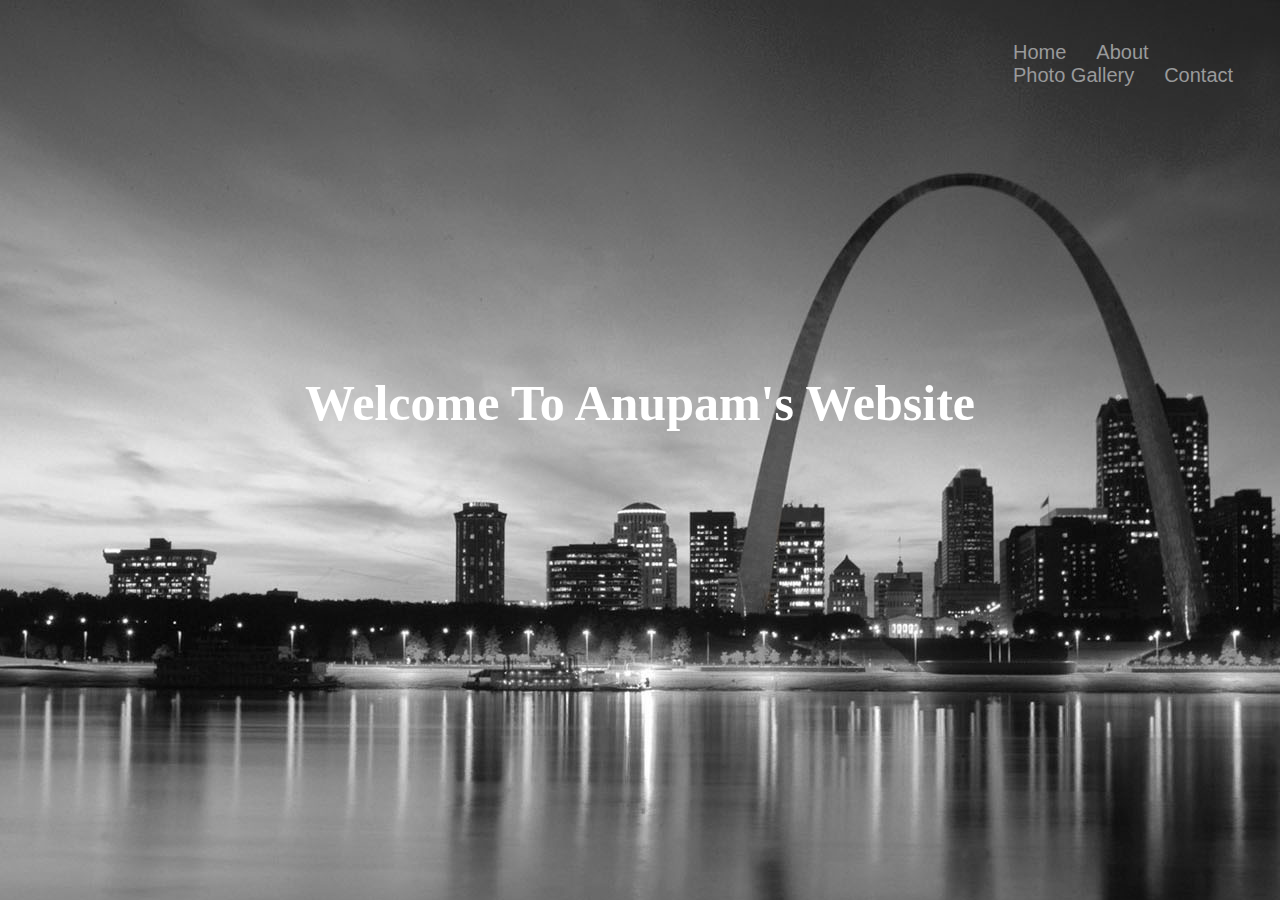
<file: index.html>
<!DOCTYPE html>
    <html>
        <head>
            <link rel="stylesheet" href="styles.css" type="text/css" />
            <link rel="stylesheet" href="https://fonts.googleapis.com/icon?family=Material+Icons">

            <title> Welcome </title>
        </head>
            <body background="stl.jpg">
    
                <ul id="navi">
                    <li><a href="index.html">Home</a></li>
                    <li><a href="About.html">About</a></li>
                    <li><a href="pics.html">Photo Gallery</a></li>
                    <li><a href="contact.html">Contact</a></li>
                </ul>
                <div class="flex-container">
  <h1 id="title">Welcome To Anupam's Website</h1>
</div>
                
        
    
            
            </body>
    </html>
</file>
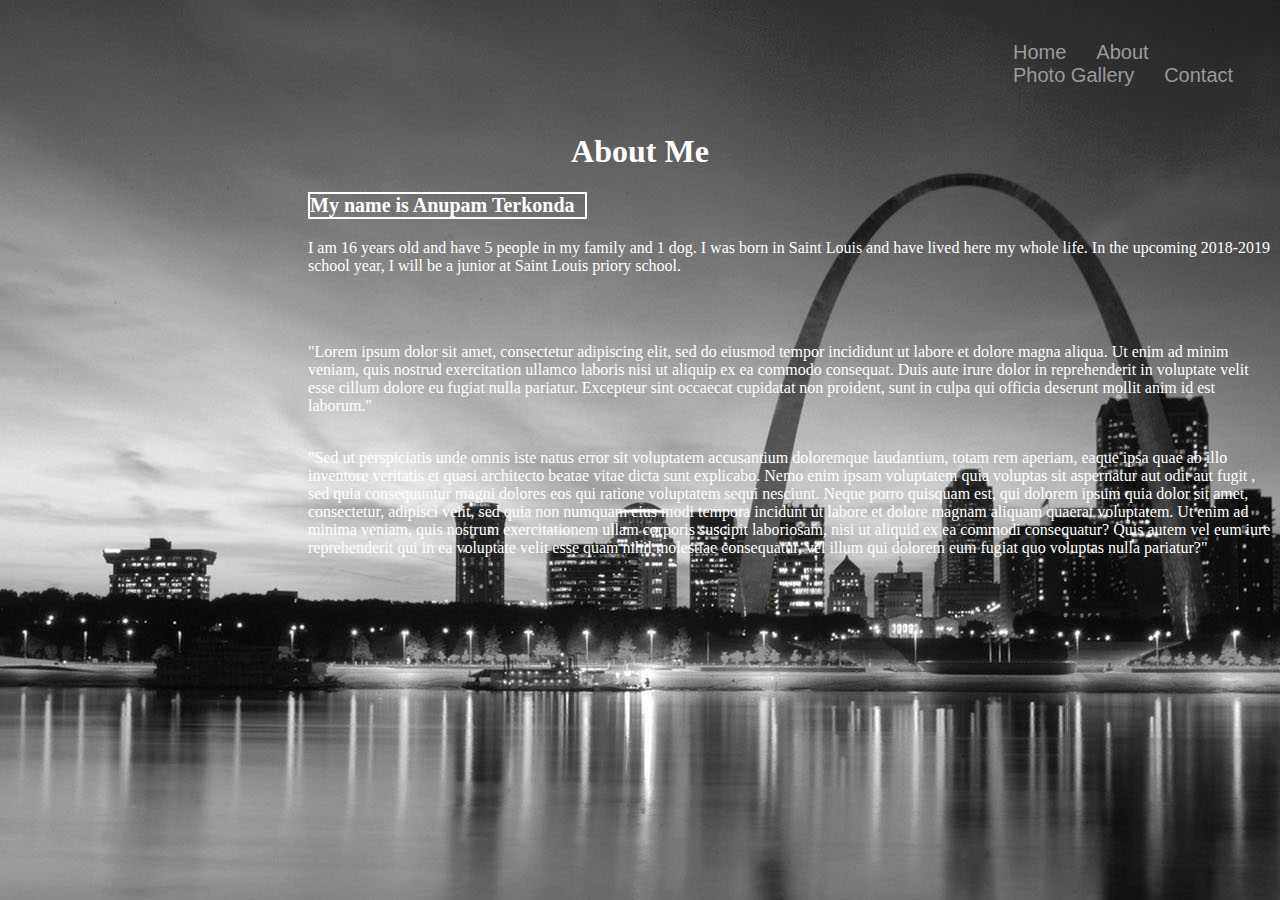
<file: About.html>
<!DOCTYPE html>
<html>
    <head>
        <title>About me</title>
        <link rel="stylesheet" href="AboutMe.css" type="text/css" />
        <link rel="stylesheet" href="https://fonts.googleapis.com/icon?family=Material+Icons">

    </head>
    <body background="stl.jpg">
               <ul id="navi">
                    <li><a href="index.html">Home</a></li>
                    <li><a href="About.html">About</a></li>
                    <li><a href="pics.html">Photo Gallery</a></li>
                    <li><a href="contact.html">Contact</a></li>
                </ul>
        <h1>About Me</h1>
        <p class="name"><strong>My name is Anupam Terkonda</strong></p>
        <p class="intro">I am 16 years old and have 5 people in my family and 1 dog.
        I was born in Saint Louis and have lived here my whole life.
        In the upcoming 2018-2019 school year, I will be a junior at
        Saint Louis priory school.</p>
        <br>
        <br>
        <p class="body">"Lorem ipsum dolor sit amet, consectetur
        adipiscing elit, sed do eiusmod tempor incididunt ut labore 
        et dolore magna aliqua. Ut enim ad minim veniam, quis nostrud 
        exercitation ullamco laboris nisi ut aliquip ex ea commodo 
        consequat. Duis aute irure dolor in reprehenderit in voluptate 
        velit esse cillum dolore eu fugiat nulla pariatur. Excepteur
        sint occaecat cupidatat non proident, sunt in culpa qui officia
        deserunt mollit anim id est laborum."
        <br>
        <br>
        <p class="body">"Sed ut perspiciatis unde omnis iste natus
        error sit voluptatem accusantium doloremque laudantium, totam
        rem aperiam, eaque ipsa quae ab illo inventore veritatis et 
        quasi architecto beatae vitae dicta sunt explicabo. Nemo enim 
        ipsam voluptatem quia voluptas sit aspernatur aut odit aut fugit
        , sed quia consequuntur magni dolores eos qui ratione voluptatem
        sequi nesciunt. Neque porro quisquam est, qui dolorem ipsum 
        quia dolor sit amet, consectetur, adipisci velit, sed quia non 
        numquam eius modi tempora incidunt ut labore et dolore magnam 
        aliquam quaerat voluptatem. Ut enim ad minima veniam, quis 
        nostrum exercitationem ullam corporis suscipit laboriosam, 
        nisi ut aliquid ex ea commodi consequatur? Quis autem vel 
        eum iure reprehenderit qui in ea voluptate velit esse quam 
        nihil molestiae consequatur, vel illum qui dolorem eum fugiat 
        quo voluptas nulla pariatur?"</p>

</p>
    </body>
    </html>
</file>
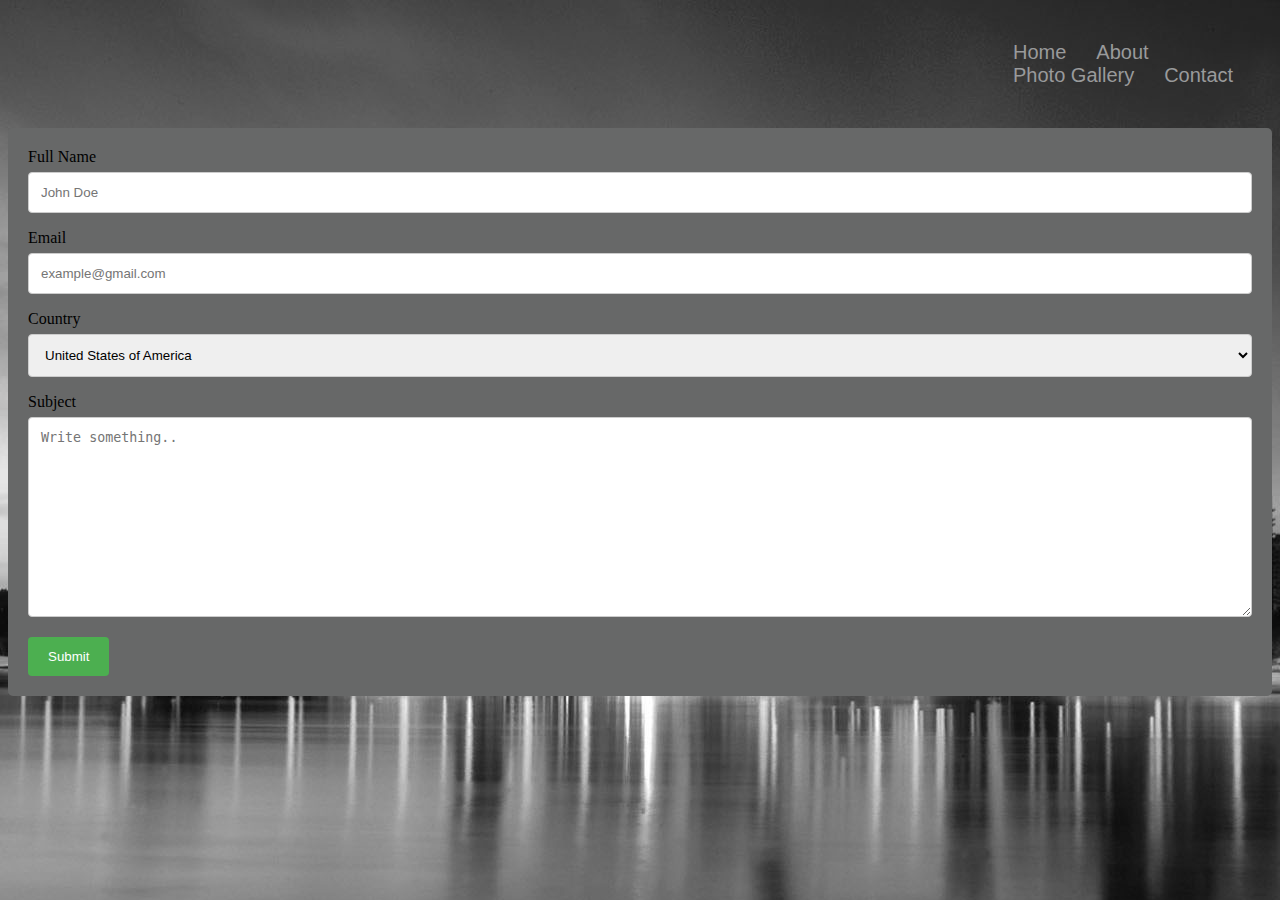
<file: contact.html>
<!DOCTYPE html>
<html>
<head>
    <title>Contact Page</title>
    <link rel="stylesheet" href="contact.css" type="text/css" />
</head>
    <body background="stl.jpg">
               <ul id="navi">
                    <li><a href="index.html">Home</a></li>
                    <li><a href="About.html">About</a></li>
                    <li><a href="pics.html">Photo Gallery</a></li>
                    <li><a href="contact.html">Contact</a></li>
                </ul>
    <div class="container">
  <form action="action_page.php">

    <label for="fname">Full Name</label>
    <input type="text" id="fname" name="firstname" placeholder="John Doe">

    <label for="lname">Email</label>
    <input type="text" id="lname" name="lastname" placeholder="example@gmail.com">

    <label for="country">Country</label>
    <select id="country" name="country">
      <option value="australia">United States of America</option>
      <option value="canada">Canada</option>
      <option value="usa">Australia</option>
    </select>

    <label for="subject">Subject</label>
    <textarea id="subject" name="subject" placeholder="Write something.." style="height:200px"></textarea>

    <input type="submit" value="Submit">

  </form>
</div>
</body>
</html>
</file>
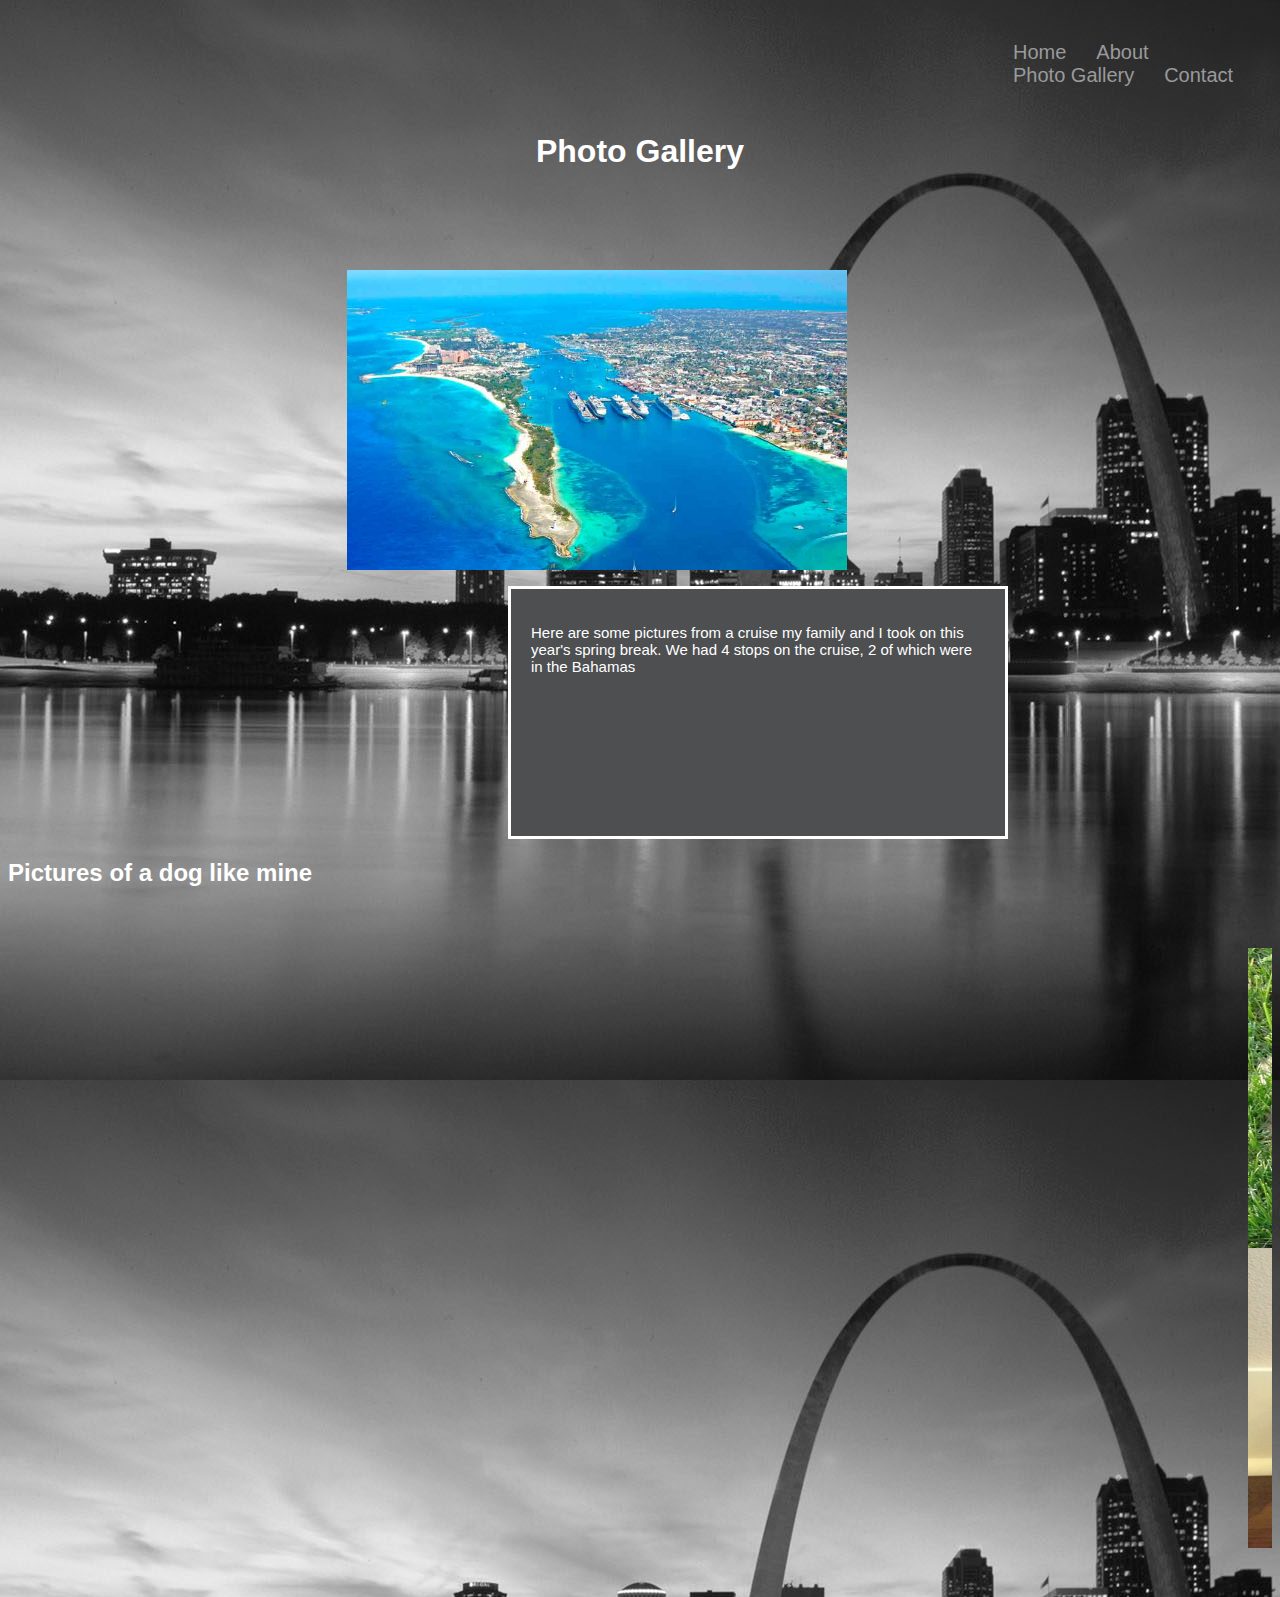
<file: pics.html>
<!DOCTYPE html>
<html>
    <head>
        <title>Photo Gallery</title>
        <link rel="stylesheet" href="pics.css" type="text/css" />
        <link rel="stylesheet" href="https://fonts.googleapis.com/icon?family=Material+Icons">

    </head>
    <body background="stl.jpg">
        <ul id="navi">
                    <li><a href="index.html">Home</a></li>
                    <li><a href="About.html">About</a></li>
                    <li><a href="pics.html">Photo Gallery</a></li>
                    <li><a href="contact.html">Contact</a></li>
         </ul>
         <h1>Photo Gallery</h1>

         
 <div class="slideshow-container">

<div class="mySlides fade">
  <div class="numbertext">1 / 3</div>
  <img src="cru.jpg" width="500" height="300">
  
</div>

<div class="mySlides fade">
  <div class="numbertext">2 / 3</div>
  <img src="carib.jpg" width="500" height="300">
  
</div>

<div class="mySlides fade">
  <div class="numbertext">3 / 3</div>
  <img src="water.jpg" width="500" height="300">
  
</div>

</div>
<br>

<div style="text-align:center">
  <span class="dot"></span> 
  <span class="dot"></span> 
  <span class="dot"></span> 
</div>

<script>
var slideIndex = 0;
showSlides();

function showSlides() {
    var i;
    var slides = document.getElementsByClassName("mySlides");
    var dots = document.getElementsByClassName("dot");
    for (i = 0; i < slides.length; i++) {
       slides[i].style.display = "none";  
    }
    slideIndex++;
    if (slideIndex > slides.length) {slideIndex = 1}    
    for (i = 0; i < dots.length; i++) {
        dots[i].className = dots[i].className.replace(" active", "");
    }
    slides[slideIndex-1].style.display = "block";  
    dots[slideIndex-1].className += " active";
    setTimeout(showSlides, 2000); // Change image every 2 seconds
}
</script>
         
    <div class="text1"><p>Here are some pictures from a cruise my family
    and I took on this year's spring break. We had 4 stops on the cruise,
    2 of which were in the Bahamas</p></div>
    
    </p></div>
    <h2>    Pictures of a dog like mine</h2>
    <div class="dogs">
        <ul>    
        <div><img src="dog.jpg" width="500" height="300"></div>
        <div><img src="shorkie.jpg" width="500" height="300"></div>
        </ul>
    </div>
    </body>
</html>
</file>
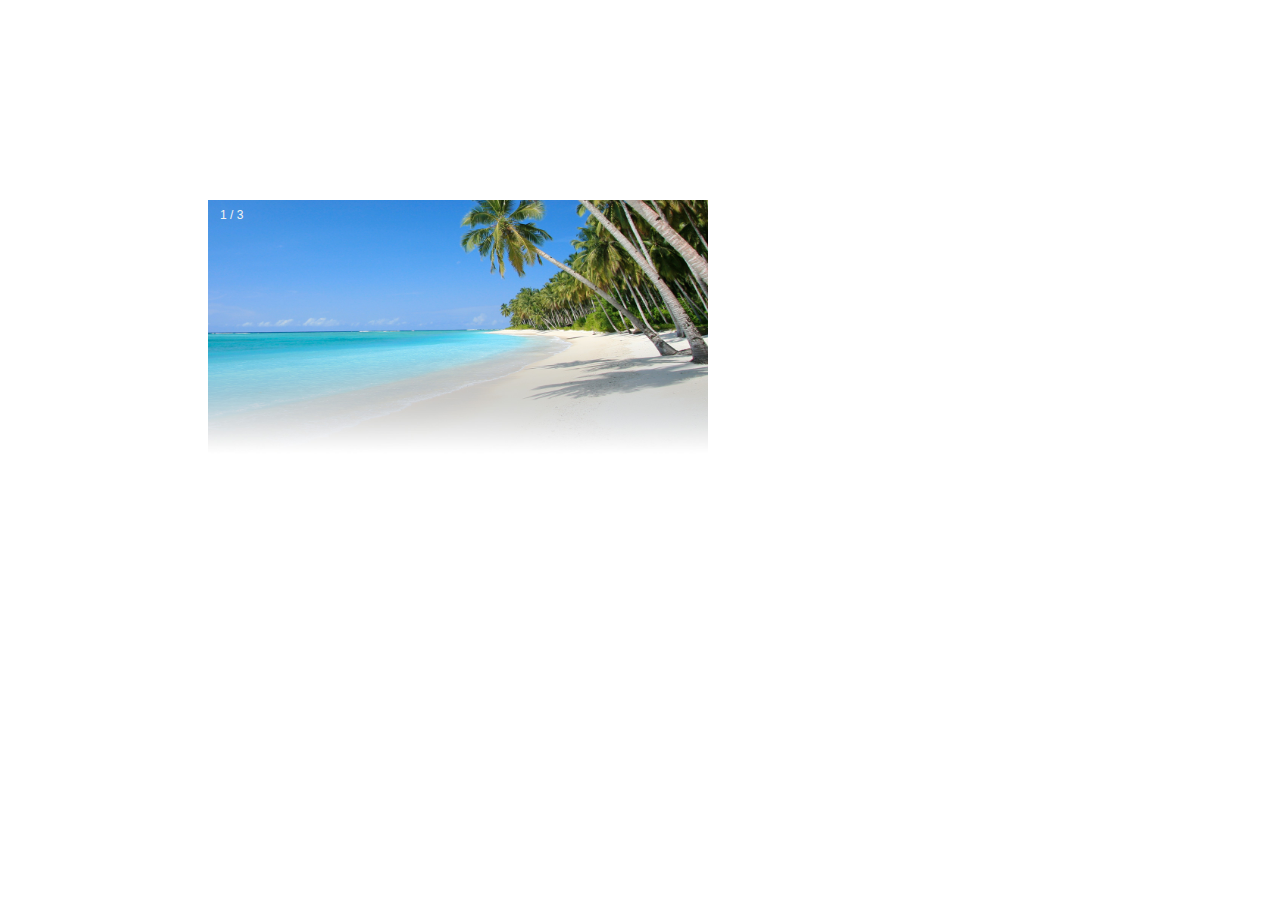
<file: test.html>
<!DOCTYPE html>
<head>
    <title>Test</title>
    <link rel="stylesheet" href="test.css" type="text/css" />
</head>
<body>

<div class="slideshow-container">

<div class="mySlides fade">
  <div class="numbertext">1 / 3</div>
  <img src="be.jpg" width="500" height="300">
  
</div>

<div class="mySlides fade">
  <div class="numbertext">2 / 3</div>
  <img src="carib.jpg" width="500" height="300">
  
</div>

<div class="mySlides fade">
  <div class="numbertext">3 / 3</div>
  <img src="water.jpg" width="500" height="300">
  
</div>

</div>
<br>

<div style="text-align:center">
  <span class="dot"></span> 
  <span class="dot"></span> 
  <span class="dot"></span> 
</div>

<script>
var slideIndex = 0;
showSlides();

function showSlides() {
    var i;
    var slides = document.getElementsByClassName("mySlides");
    var dots = document.getElementsByClassName("dot");
    for (i = 0; i < slides.length; i++) {
       slides[i].style.display = "none";  
    }
    slideIndex++;
    if (slideIndex > slides.length) {slideIndex = 1}    
    for (i = 0; i < dots.length; i++) {
        dots[i].className = dots[i].className.replace(" active", "");
    }
    slides[slideIndex-1].style.display = "block";  
    dots[slideIndex-1].className += " active";
    setTimeout(showSlides, 2000); // Change image every 2 seconds
}
</script>

    

</body>

</html>
</file>
<file: styles.css>
h1{
    color: #ffffff;
    text-align: center;
    width: auto;
    height: auto;
    font-size: 50px;
}
body{
    background-color: #ffffff;
}
p{
    color: black;
}

ul{
    list-style-type: none;
    margin-left: 950px;
    padding-top: 25px;
    padding-bottom: 25px;
    color: white;
    background-color:none;
    overflow: hidden;
    border-radius: 4px;
}
li{
    display: inline;
    float: left;
    font-size: 20px;
    font-family:sans-serif;
    
    
}
li a{
    background-color:none;
    color: #999a9b;
    padding: 10px 15px;
    text-align: center;
    text-decoration: none;

}
li a:hover{
    background-color:#111;
}
.flex-container {
  display: flex;
  justify-content: center;
  align-items: center;
  height:550px;
}
</file>
<file: AboutMe.css>
body{
    background-color: #ffffff;
}
h1{
    color: #ffffff;
    text-align: center;
}
p{
    color: white;
}
h6{
    color: black;
}
ul{
    list-style-type: none;
    margin-left: 950px;
    padding-top: 25px;
    padding-bottom: 25px;
    color: white;
    background-color:none;
    overflow: hidden;
}
li{
    display: inline;
    float: left;
    font-size: 20px;
    font-family:sans-serif;
    
    
}
li a{
    background-color:none;
    color: #999a9b;
    padding: 10px 15px;
    text-align: center;
    text-decoration: none;

}
li a:hover{
    background-color:#111;
}
p{
}
.about{
    margin-left: 450px;
    margin-right: 300px;
    padding: 20px;
    color: white;
    width: 500px;
}
.img2{
    margin-left: 75px;
}
.name{
    font-size: 20px;
    text-align: left;
    margin-left: 300px;
    border:2px double white;
    max-width: 275px;
}
.intro{
    max-width: 1000px;
    text-align: left;
    margin-left: 300px;
}
.body{
    max-width: 1000px;
    text-align: left;
    margin-left: 300px;
}
</file>
<file: contact.css>
ul{
    list-style-type: none;
    margin-left: 950px;
    padding-top: 25px;
    padding-bottom: 25px;
    color: white;
    background-color:none;
    overflow: hidden;
}
li{
    display: inline;
    float: left;
    font-size: 20px;
    font-family:sans-serif;
    
    
}
li a{
    background-color:none;
    color: #999a9b;
    padding: 10px 15px;
    text-align: center;
    text-decoration: none;

}
li a:hover{
    background-color:#111;
}
li a.active {
    background-color: #4CAF50;
    color: white;
}
/* Style inputs with type="text", select elements and textareas */
input[type=text], select, textarea {
    width: 100%; /* Full width */
    padding: 12px; /* Some padding */  
    border: 1px solid #ccc; /* Gray border */
    border-radius: 4px; /* Rounded borders */
    box-sizing: border-box; /* Make sure that padding and width stays in place */
    margin-top: 6px; /* Add a top margin */
    margin-bottom: 16px; /* Bottom margin */
    resize: vertical /* Allow the user to vertically resize the textarea (not horizontally) */
}

/* Style the submit button with a specific background color etc */
input[type=submit] {
    background-color: #4CAF50;
    color: white;
    padding: 12px 20px;
    border: none;
    border-radius: 4px;
    cursor: pointer;
}

/* When moving the mouse over the submit button, add a darker green color */
input[type=submit]:hover {
    background-color: #45a049;
}

/* Add a background color and some padding around the form */
.container {
    border-radius: 5px;
    background-color: #676868;
    padding: 20px;
}
</file>
<file: pics.css>
ul{
    list-style-type: none;
    margin-left: 950px;
    padding-top: 25px;
    padding-bottom: 25px;
    color: white;
    background-color:none;
    overflow: hidden;
}
li{
    display: inline;
    float: left;
    font-size: 20px;
    font-family:sans-serif;
    
    
}
li a{
    background-color:none;
    color: #999a9b;
    padding: 10px 15px;
    text-align: center;
    text-decoration: none;

}
li a:hover{
    background-color:#111;
}
h1{
    text-align: center;
    color: white;
}
p{
    color: white;
}
.text1{
    border: 3px solid white;
    margin-left:500px;
    width: 500px;
    height: 253px;
    margin-top:39px;
    padding: 20px;
    background-color: #4d4f51;
    font-size: 15px;
    margin-right: 200px;
}
img{
    margin-left: 250px;
}


.img2{
    margin-left: 525px;
}
* {box-sizing: border-box;}
body {font-family: Verdana, sans-serif;}
.mySlides {display: none;}
img {vertical-align: middle;}

/* Slideshow container */
.slideshow-container {
  position: relative;
  margin: auto;
  max-height: 200px;
  margin-right: 675px;
  margin-top:100px;
  max-width: 500px;
}

/* Caption text */
.text {
  color: #f2f2f2;
  font-size: 15px;
  padding: 8px 12px;
  position: absolute;
  bottom: 8px;
  width: 100%;
  text-align: center;
}

/* Number text (1/3 etc) */
.numbertext {
  color: #f2f2f2;
  font-size: .3px;
  padding: 8px 12px;
  position: absolute;
  top: 0;
}

/* The dots/bullets/indicators */
.dot {
  height: 15px;
  width: 15px;
  margin: 0 2px;
  background-color: #bbb;
  border-radius: 50%;
  display: inline-block;
  transition: background-color 0.6s ease;
  margin-top:40px;
  
  
}

.active {
  background-color: #717171;
}

/* Fading animation */
.fade {
  -webkit-animation-name: fade;
  -webkit-animation-duration: 2s;
  animation-name: fade;
  animation-duration: 2s;
}

@-webkit-keyframes fade {
  from {opacity: .4} 
  to {opacity: 1}
}

@keyframes fade {
  from {opacity: .4} 
  to {opacity: 1}
}

/* On smaller screens, decrease text size */
@media only screen and (max-width: 300px) {
  .text {font-size: 11px}
}
h2{
    text-align: left;
    color: white;

}
.dogs {
  display: flex;
  
}

.dogs>div {
  padding: 5px;
  justify-content: center;
}
</file>
<file: test.css>
* {box-sizing: border-box;}
body {font-family: Verdana, sans-serif;}
.mySlides {display: none;}
img {vertical-align: middle;}

/* Slideshow container */
.slideshow-container {
  position: relative;
  margin: auto;
  max-height: 200px;
  margin-left:200px;
  margin-top:200px;
}

/* Caption text */
.text {
  color: #f2f2f2;
  font-size: 15px;
  padding: 8px 12px;
  position: absolute;
  bottom: 8px;
  width: 100%;
  text-align: center;
}

/* Number text (1/3 etc) */
.numbertext {
  color: #f2f2f2;
  font-size: 12px;
  padding: 8px 12px;
  position: absolute;
  top: 0;
}

/* The dots/bullets/indicators */
.dot {
  height: 15px;
  width: 15px;
  margin: 0 2px;
  background-color: #bbb;
  border-radius: 50%;
  display: inline-block;
  transition: background-color 0.6s ease;
  margin-top:40px;
  
  
}

.active {
  background-color: #717171;
}

/* Fading animation */
.fade {
  -webkit-animation-name: fade;
  -webkit-animation-duration: 1.5s;
  animation-name: fade;
  animation-duration: 1.5s;
}

@-webkit-keyframes fade {
  from {opacity: .4} 
  to {opacity: 1}
}

@keyframes fade {
  from {opacity: .4} 
  to {opacity: 1}
}

/* On smaller screens, decrease text size */
@media only screen and (max-width: 300px) {
  .text {font-size: 11px}
}
</file>
